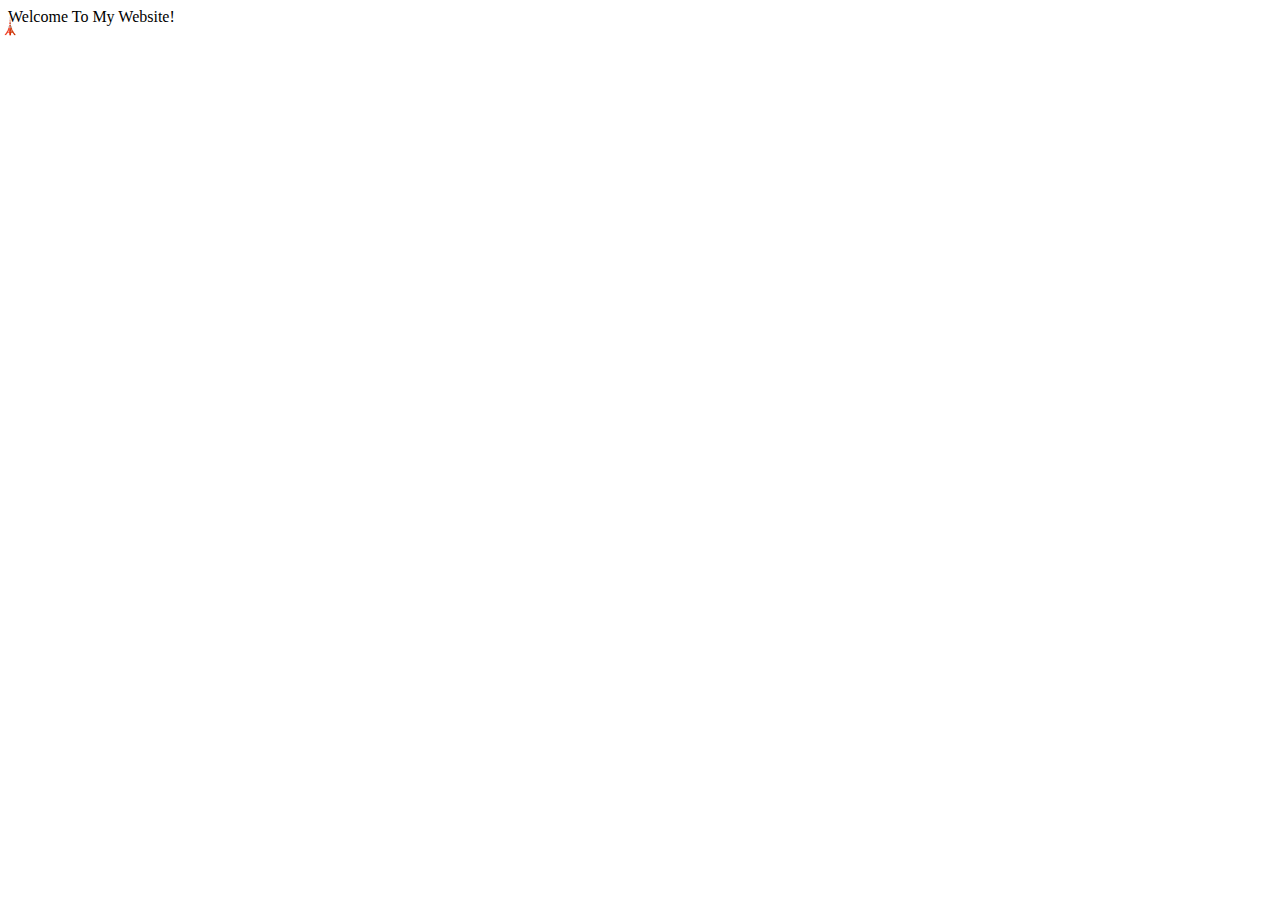
<file: index.html>
<!DOCTYPE html>
<html lang="en">
<head>
    <meta charset="UTF-8">
    <meta name="viewport" content="width=device-width, initial-scale=1.0">
    <title>Basic Animations</title>
    <link rel="stylesheet" href="index.css">
</head>
<body>
    <div class="banner">
    Welcome To My Website!
    </div>
    <div id="emoji">
        &#128508;
    </div>
</body>
</html>
</file>
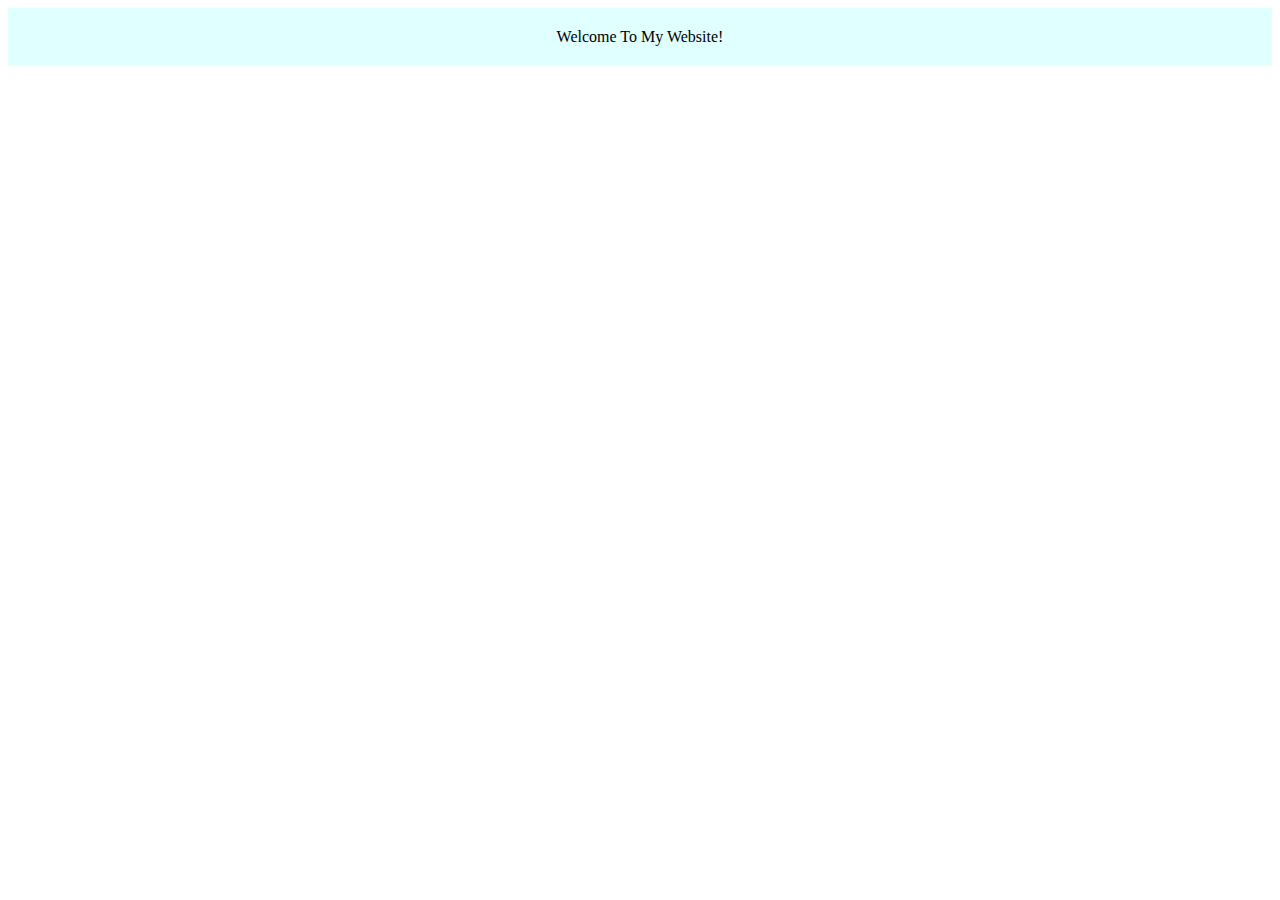
<file: Part1/part1.html>
<!DOCTYPE html>
<html lang="en">
<head>
    <meta charset="UTF-8">
    <meta name="viewport" content="width=device-width, initial-scale=1.0">
    <title>Basic Animations</title>
    <link rel="stylesheet" href="/Part1/part1.css">
    <style>
        
    </style>
</head>
<body>
    <div class="banner">
    Welcome To My Website!
    </div>
</body>
</html>
</file>
<file: index.css>
@keyframes Slide {
    from {
        left: 0;
    }
to { left: 100%}
}
#emoji {
    position: absolute;
    top: 50;
    left: 0;
    transform: translateY(-50%);
    animation: Grow 1s, Slide 3s;
    animation-iteration-count: infinite;
}
</file>
<file: Part1/part1.css>
@keyframes FadeIn {
    from {
        color: white;
    }
to {color: black;}
}
.banner {
    font: sans-serif, 3em;
    text-align: center;
    padding: 20px;
    background-color: lightcyan;
    animation: FadeIn 1s;
    animation-iteration-count: infinite;
}
</file>
